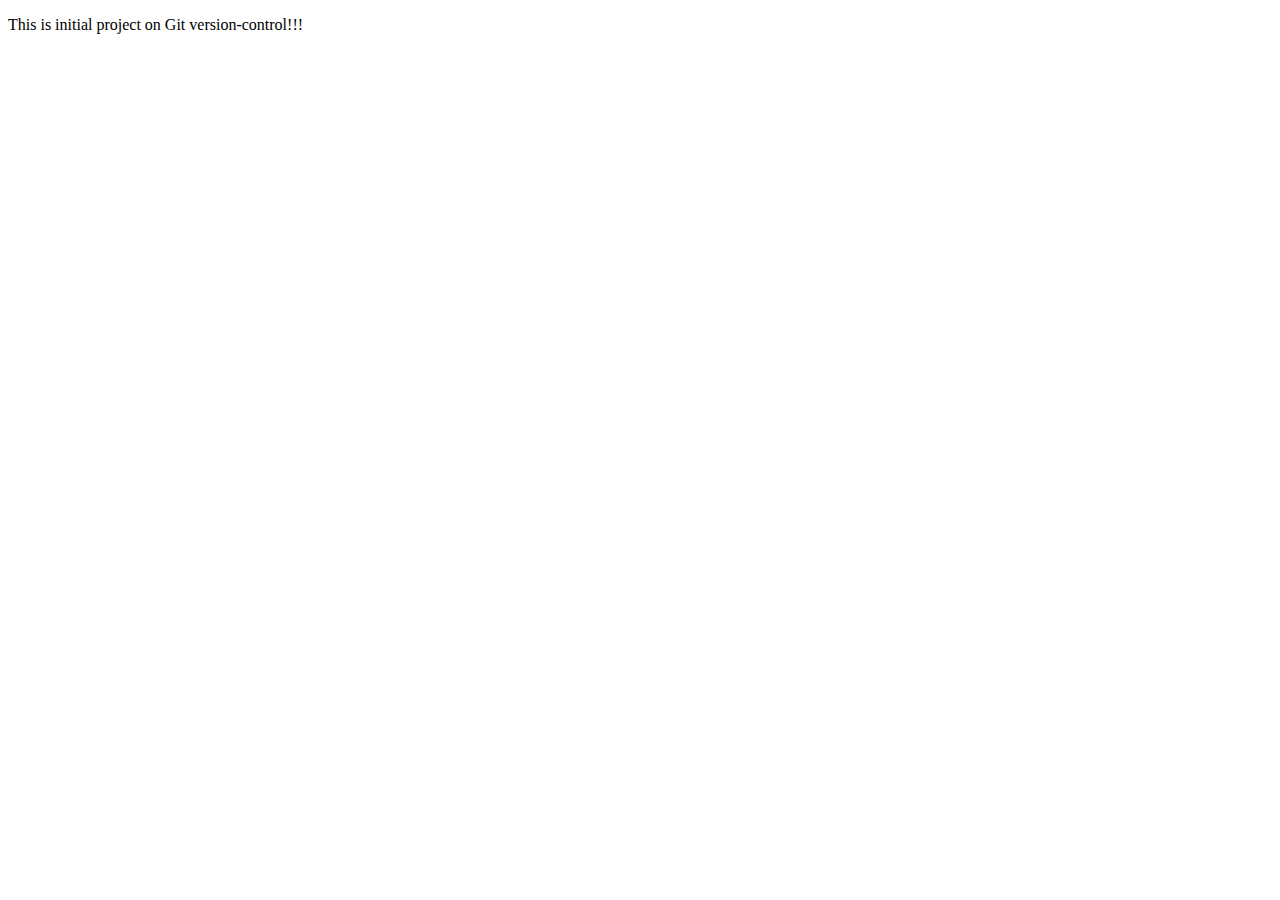
<file: index.html>
<!DOCTYPE html>
<html lang="en" dir="ltr">
  <head>
    <meta charset="utf-8">
    <title>Learn Git</title>
  </head>
  <body>
    <p> This is initial project on Git version-control!!! </p>
  </body>
</html>
</file>
